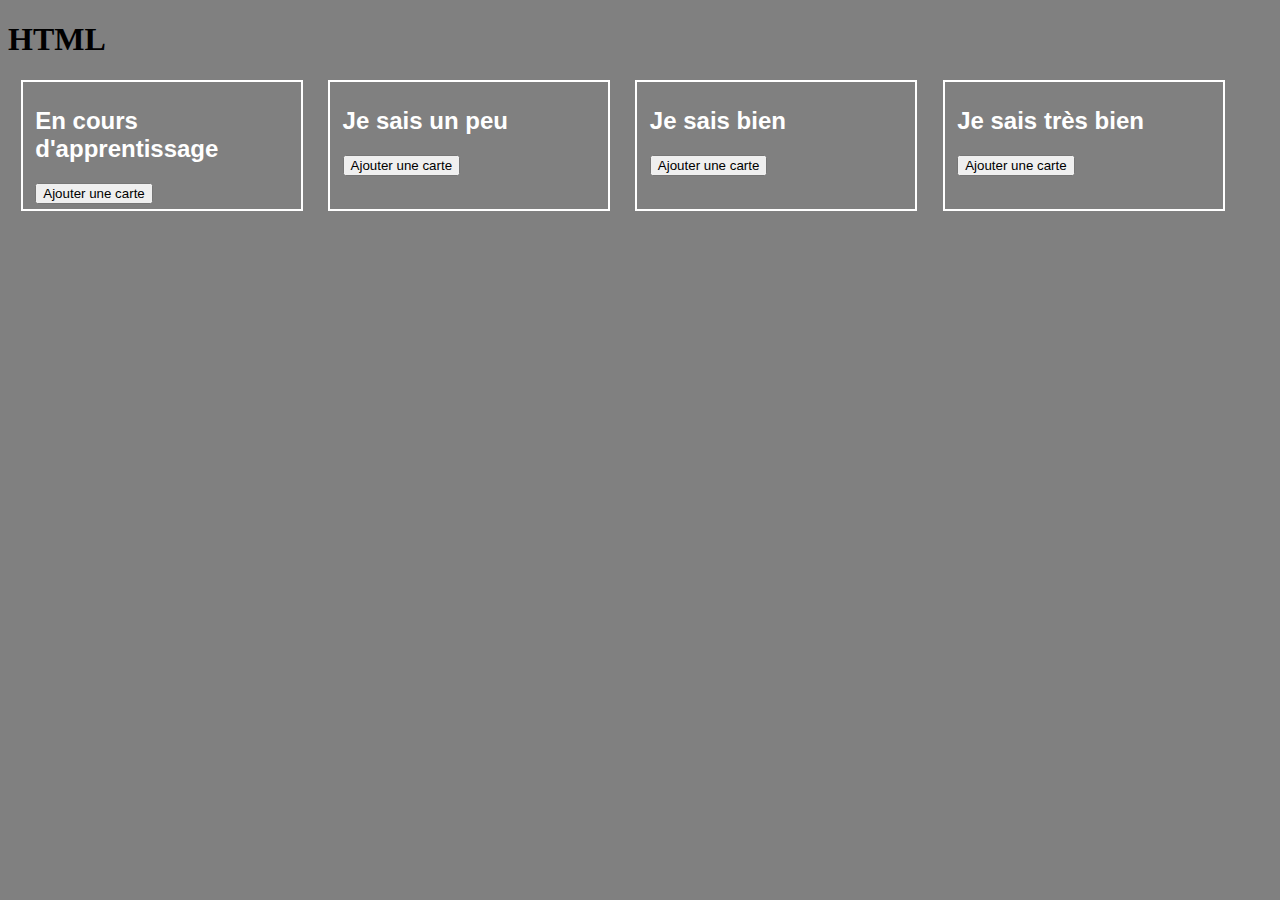
<file: correction/index.html>
<!DOCTYPE html>
<html lang="en">
<head>
  <meta charset="UTF-8">
  <meta name="viewport" content="width=device-width, initial-scale=1.0">
  <meta http-equiv="X-UA-Compatible" content="ie=edge">
  <title>Document</title>
  <link rel="stylesheet" href="style.css">
</head>
<body>
  <!--Section qui contient les colonnes-->

  <script src="carte.js"></script>
  <script src="colonne.js"></script>
  <script src="tableau.js"></script>
  <script src="main.js"></script>
</body>
</html>
</file>
<file: correction/style.css>
body{
  background-color: grey;
}
/* Tableau */
body section#tableau section#colonnes {
  display: flex;
  flex-flow: row wrap;
}
/* Colonne */
body section#tableau .colonne {
  width: 20%;
  margin: 0 1%;
  padding: 5px 1%;
  border: 2px solid white;
}
/* Titre de la colonne */
body section.colonne > h2 {
  color: white;
  font-family: arial;
}
/* Carte : l'article représente une carte */
body > section > section > section > article {
  background-color: white;
  border: 3px solid salmon;
  margin: 5px;
  padding: 5px 45px;
  border-radius: 8px;
  position: relative;
}
body > section > section > section > article .fleche-droite {
  position: absolute;
  top: 50%;
  right: 5px;
}
body > section > section > section > article .fleche-gauche {
  position: absolute;
  top: 50%;
  left: 5px;
}
</file>
